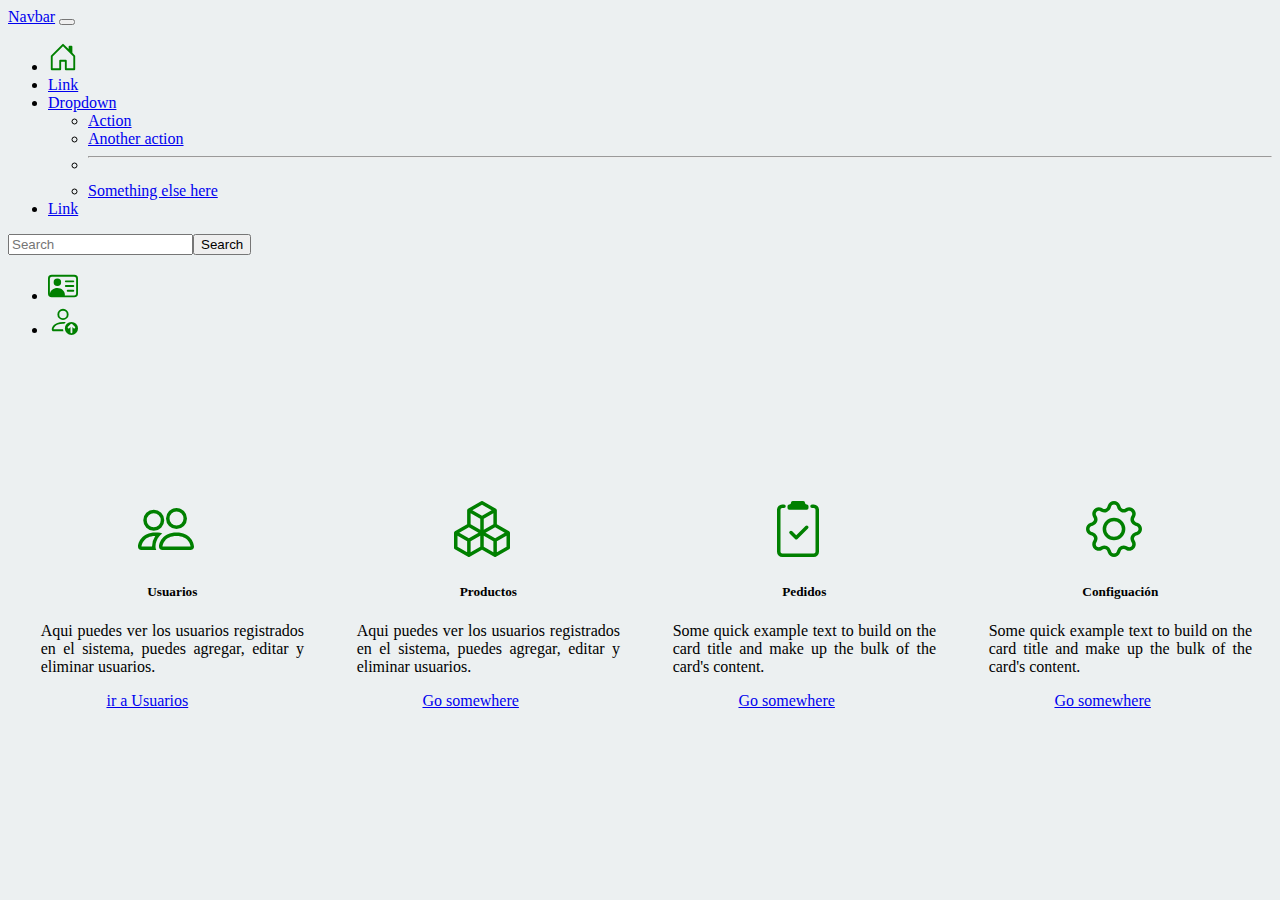
<file: api_login/templates/dashboard.html>
<!doctype html>
<html lang="en">
  <head>
    <meta charset="utf-8">
    <meta name="viewport" content="width=device-width, initial-scale=1">
    <title>Bootstrap demo</title>
    <link href="https://cdn.jsdelivr.net/npm/bootstrap@5.3.1/dist/css/bootstrap.min.css" rel="stylesheet" integrity="sha384-4bw+/aepP/YC94hEpVNVgiZdgIC5+VKNBQNGCHeKRQN+PtmoHDEXuppvnDJzQIu9" crossorigin="anonymous">
    <link rel="stylesheet" type="text/css" href="../static/style_dashboard.css">
  </head>
  <body>

<nav class="navbar navbar-expand-lg bg-body-tertiary">
  <div class="container-fluid">
    <a class="navbar-brand" href="#">Navbar</a>
    <button class="navbar-toggler" type="button" data-bs-toggle="collapse" data-bs-target="#navbarSupportedContent" aria-controls="navbarSupportedContent" aria-expanded="false" aria-label="Toggle navigation">
      <span class="navbar-toggler-icon"></span>
    </button>
    <div class="collapse navbar-collapse" id="navbarSupportedContent">
      <ul class="navbar-nav me-auto mb-2 mb-lg-0">
        <li class="nav-item">
          <a class="nav-link active" aria-current="page" href="#" title="Home"><svg xmlns="http://www.w3.org/2000/svg" width="30" height="30" fill="green" class="bi bi-house-door" viewBox="0 0 16 16">
  <path d="M8.354 1.146a.5.5 0 0 0-.708 0l-6 6A.5.5 0 0 0 1.5 7.5v7a.5.5 0 0 0 .5.5h4.5a.5.5 0 0 0 .5-.5v-4h2v4a.5.5 0 0 0 .5.5H14a.5.5 0 0 0 .5-.5v-7a.5.5 0 0 0-.146-.354L13 5.793V2.5a.5.5 0 0 0-.5-.5h-1a.5.5 0 0 0-.5.5v1.293L8.354 1.146ZM2.5 14V7.707l5.5-5.5 5.5 5.5V14H10v-4a.5.5 0 0 0-.5-.5h-3a.5.5 0 0 0-.5.5v4H2.5Z"/>
</svg></a>
        </li>
        <li class="nav-item">
          <a class="nav-link" href="#">Link</a>
        </li>
        <li class="nav-item dropdown">
          <a class="nav-link dropdown-toggle" href="#" role="button" data-bs-toggle="dropdown" aria-expanded="false">
            Dropdown
          </a>
          <ul class="dropdown-menu">
            <li><a class="dropdown-item" href="#">Action</a></li>
            <li><a class="dropdown-item" href="#">Another action</a></li>
            <li><hr class="dropdown-divider"></li>
            <li><a class="dropdown-item" href="#">Something else here</a></li>
          </ul>
        </li>
        <li class="nav-item">
          <a class="nav-link" href="dashboard.html">Link</a>
        </li>

      </ul>
      <form class="d-flex" role="search" >
        <input class="form-control me-2" type="search" placeholder="Search" aria-label="Search">
        <button class="btn btn-outline-success" type="submit">Search</button>
      </form>
      <ul class="navbar-nav me-2 mb-2 mb-lg-0">
        <li class="nav-item">
          <a class="nav-link" href="login.html" title="Ir a perfil"><svg xmlns="http://www.w3.org/2000/svg"  width="30" height="30" fill="green" class="bi bi-person-vcard" viewBox="0 0 16 16">
  <path d="M5 8a2 2 0 1 0 0-4 2 2 0 0 0 0 4Zm4-2.5a.5.5 0 0 1 .5-.5h4a.5.5 0 0 1 0 1h-4a.5.5 0 0 1-.5-.5ZM9 8a.5.5 0 0 1 .5-.5h4a.5.5 0 0 1 0 1h-4A.5.5 0 0 1 9 8Zm1 2.5a.5.5 0 0 1 .5-.5h3a.5.5 0 0 1 0 1h-3a.5.5 0 0 1-.5-.5Z"/>
  <path d="M2 2a2 2 0 0 0-2 2v8a2 2 0 0 0 2 2h12a2 2 0 0 0 2-2V4a2 2 0 0 0-2-2H2ZM1 4a1 1 0 0 1 1-1h12a1 1 0 0 1 1 1v8a1 1 0 0 1-1 1H8.96c.026-.163.04-.33.04-.5C9 10.567 7.21 9 5 9c-2.086 0-3.8 1.398-3.984 3.181A1.006 1.006 0 0 1 1 12V4Z"/>
</svg></a>
        </li>
        <li class="nav-item">
          <a class="nav-link" href="login2.html" title="Cerrar Sesión"><svg xmlns="http://www.w3.org/2000/svg" width="30" height="30" fill="green" class="bi bi-person-up" viewBox="0 0 16 16">
  <path d="M12.5 16a3.5 3.5 0 1 0 0-7 3.5 3.5 0 0 0 0 7Zm.354-5.854 1.5 1.5a.5.5 0 0 1-.708.708L13 11.707V14.5a.5.5 0 0 1-1 0v-2.793l-.646.647a.5.5 0 0 1-.708-.708l1.5-1.5a.5.5 0 0 1 .708 0ZM11 5a3 3 0 1 1-6 0 3 3 0 0 1 6 0ZM8 7a2 2 0 1 0 0-4 2 2 0 0 0 0 4Z"/>
  <path d="M8.256 14a4.474 4.474 0 0 1-.229-1.004H3c.001-.246.154-.986.832-1.664C4.484 10.68 5.711 10 8 10c.26 0 .507.009.74.025.226-.341.496-.65.804-.918C9.077 9.038 8.564 9 8 9c-5 0-6 3-6 4s1 1 1 1h5.256Z"/>
</svg></a>
        </li>
        </ul>
    </div>
  </div>
</nav>

<div class="container-fluid">
  <div class="container-cards">
    <div class="card" >
      <svg xmlns="http://www.w3.org/2000/svg" width="16" height="16" fill="currentColor" class="bi bi-people" viewBox="0 0 16 16">
  <path d="M15 14s1 0 1-1-1-4-5-4-5 3-5 4 1 1 1 1h8Zm-7.978-1A.261.261 0 0 1 7 12.996c.001-.264.167-1.03.76-1.72C8.312 10.629 9.282 10 11 10c1.717 0 2.687.63 3.24 1.276.593.69.758 1.457.76 1.72l-.008.002a.274.274 0 0 1-.014.002H7.022ZM11 7a2 2 0 1 0 0-4 2 2 0 0 0 0 4Zm3-2a3 3 0 1 1-6 0 3 3 0 0 1 6 0ZM6.936 9.28a5.88 5.88 0 0 0-1.23-.247A7.35 7.35 0 0 0 5 9c-4 0-5 3-5 4 0 .667.333 1 1 1h4.216A2.238 2.238 0 0 1 5 13c0-1.01.377-2.042 1.09-2.904.243-.294.526-.569.846-.816ZM4.92 10A5.493 5.493 0 0 0 4 13H1c0-.26.164-1.03.76-1.724.545-.636 1.492-1.256 3.16-1.275ZM1.5 5.5a3 3 0 1 1 6 0 3 3 0 0 1-6 0Zm3-2a2 2 0 1 0 0 4 2 2 0 0 0 0-4Z"/>
</svg>
      <div class="card-body">
      <h5 class="card-title"> Usuarios</h5>
      <p class="card-text">Aqui puedes ver los usuarios registrados en el sistema, puedes agregar, editar y eliminar usuarios.</p>
      <a href="#" class="btn btn-primary">ir a Usuarios</a>
    </div>
  </div>
    <div class="card" >
      <svg xmlns="http://www.w3.org/2000/svg"  fill="currentColor" class="bi bi-boxes" viewBox="0 0 16 16">
  <path d="M7.752.066a.5.5 0 0 1 .496 0l3.75 2.143a.5.5 0 0 1 .252.434v3.995l3.498 2A.5.5 0 0 1 16 9.07v4.286a.5.5 0 0 1-.252.434l-3.75 2.143a.5.5 0 0 1-.496 0l-3.502-2-3.502 2.001a.5.5 0 0 1-.496 0l-3.75-2.143A.5.5 0 0 1 0 13.357V9.071a.5.5 0 0 1 .252-.434L3.75 6.638V2.643a.5.5 0 0 1 .252-.434L7.752.066ZM4.25 7.504 1.508 9.071l2.742 1.567 2.742-1.567L4.25 7.504ZM7.5 9.933l-2.75 1.571v3.134l2.75-1.571V9.933Zm1 3.134 2.75 1.571v-3.134L8.5 9.933v3.134Zm.508-3.996 2.742 1.567 2.742-1.567-2.742-1.567-2.742 1.567Zm2.242-2.433V3.504L8.5 5.076V8.21l2.75-1.572ZM7.5 8.21V5.076L4.75 3.504v3.134L7.5 8.21ZM5.258 2.643 8 4.21l2.742-1.567L8 1.076 5.258 2.643ZM15 9.933l-2.75 1.571v3.134L15 13.067V9.933ZM3.75 14.638v-3.134L1 9.933v3.134l2.75 1.571Z"/>
</svg>
      <div class="card-body">
      <h5 class="card-title">Productos</h5>
      <p class="card-text">Aqui puedes ver los usuarios registrados en el sistema, puedes agregar, editar y eliminar usuarios.</p>
      <a href="#" class="btn btn-primary">Go somewhere</a>
    </div>
  </div>
    <div class="card" >
      <svg xmlns="http://www.w3.org/2000/svg" fill="currentColor"  class="bi bi-clipboard2-check" viewBox="0 0 16 16">
  <path d="M9.5 0a.5.5 0 0 1 .5.5.5.5 0 0 0 .5.5.5.5 0 0 1 .5.5V2a.5.5 0 0 1-.5.5h-5A.5.5 0 0 1 5 2v-.5a.5.5 0 0 1 .5-.5.5.5 0 0 0 .5-.5.5.5 0 0 1 .5-.5h3Z"/>
  <path d="M3 2.5a.5.5 0 0 1 .5-.5H4a.5.5 0 0 0 0-1h-.5A1.5 1.5 0 0 0 2 2.5v12A1.5 1.5 0 0 0 3.5 16h9a1.5 1.5 0 0 0 1.5-1.5v-12A1.5 1.5 0 0 0 12.5 1H12a.5.5 0 0 0 0 1h.5a.5.5 0 0 1 .5.5v12a.5.5 0 0 1-.5.5h-9a.5.5 0 0 1-.5-.5v-12Z"/>
  <path d="M10.854 7.854a.5.5 0 0 0-.708-.708L7.5 9.793 6.354 8.646a.5.5 0 1 0-.708.708l1.5 1.5a.5.5 0 0 0 .708 0l3-3Z"/>
</svg>
      <div class="card-body">
      <h5 class="card-title">Pedidos </h5>
      <p class="card-text">Some quick example text to build on the card title and make up the bulk of the card's content.</p>
      <a href="#" class="btn btn-primary">Go somewhere</a>
    </div>
  </div>
    <div class="card" >
      <svg xmlns="http://www.w3.org/2000/svg"  fill="currentColor" class="bi bi-gear" viewBox="0 0 16 16">
  <path d="M8 4.754a3.246 3.246 0 1 0 0 6.492 3.246 3.246 0 0 0 0-6.492zM5.754 8a2.246 2.246 0 1 1 4.492 0 2.246 2.246 0 0 1-4.492 0z"/>
  <path d="M9.796 1.343c-.527-1.79-3.065-1.79-3.592 0l-.094.319a.873.873 0 0 1-1.255.52l-.292-.16c-1.64-.892-3.433.902-2.54 2.541l.159.292a.873.873 0 0 1-.52 1.255l-.319.094c-1.79.527-1.79 3.065 0 3.592l.319.094a.873.873 0 0 1 .52 1.255l-.16.292c-.892 1.64.901 3.434 2.541 2.54l.292-.159a.873.873 0 0 1 1.255.52l.094.319c.527 1.79 3.065 1.79 3.592 0l.094-.319a.873.873 0 0 1 1.255-.52l.292.16c1.64.893 3.434-.902 2.54-2.541l-.159-.292a.873.873 0 0 1 .52-1.255l.319-.094c1.79-.527 1.79-3.065 0-3.592l-.319-.094a.873.873 0 0 1-.52-1.255l.16-.292c.893-1.64-.902-3.433-2.541-2.54l-.292.159a.873.873 0 0 1-1.255-.52l-.094-.319zm-2.633.283c.246-.835 1.428-.835 1.674 0l.094.319a1.873 1.873 0 0 0 2.693 1.115l.291-.16c.764-.415 1.6.42 1.184 1.185l-.159.292a1.873 1.873 0 0 0 1.116 2.692l.318.094c.835.246.835 1.428 0 1.674l-.319.094a1.873 1.873 0 0 0-1.115 2.693l.16.291c.415.764-.42 1.6-1.185 1.184l-.291-.159a1.873 1.873 0 0 0-2.693 1.116l-.094.318c-.246.835-1.428.835-1.674 0l-.094-.319a1.873 1.873 0 0 0-2.692-1.115l-.292.16c-.764.415-1.6-.42-1.184-1.185l.159-.291A1.873 1.873 0 0 0 1.945 8.93l-.319-.094c-.835-.246-.835-1.428 0-1.674l.319-.094A1.873 1.873 0 0 0 3.06 4.377l-.16-.292c-.415-.764.42-1.6 1.185-1.184l.292.159a1.873 1.873 0 0 0 2.692-1.115l.094-.319z"/>
</svg>
      <div class="card-body">
      <h5 class="card-title">Configuación</h5>
      <p class="card-text">Some quick example text to build on the card title and make up the bulk of the card's content.</p>
      <a href="#" class="btn btn-primary">Go somewhere</a>
    </div>
  </div>
  </div>
</div>
    <script src="https://cdn.jsdelivr.net/npm/bootstrap@5.3.1/dist/js/bootstrap.bundle.min.js" integrity="sha384-HwwvtgBNo3bZJJLYd8oVXjrBZt8cqVSpeBNS5n7C8IVInixGAoxmnlMuBnhbgrkm" crossorigin="anonymous"></script>

  </body>
</html>
</file>
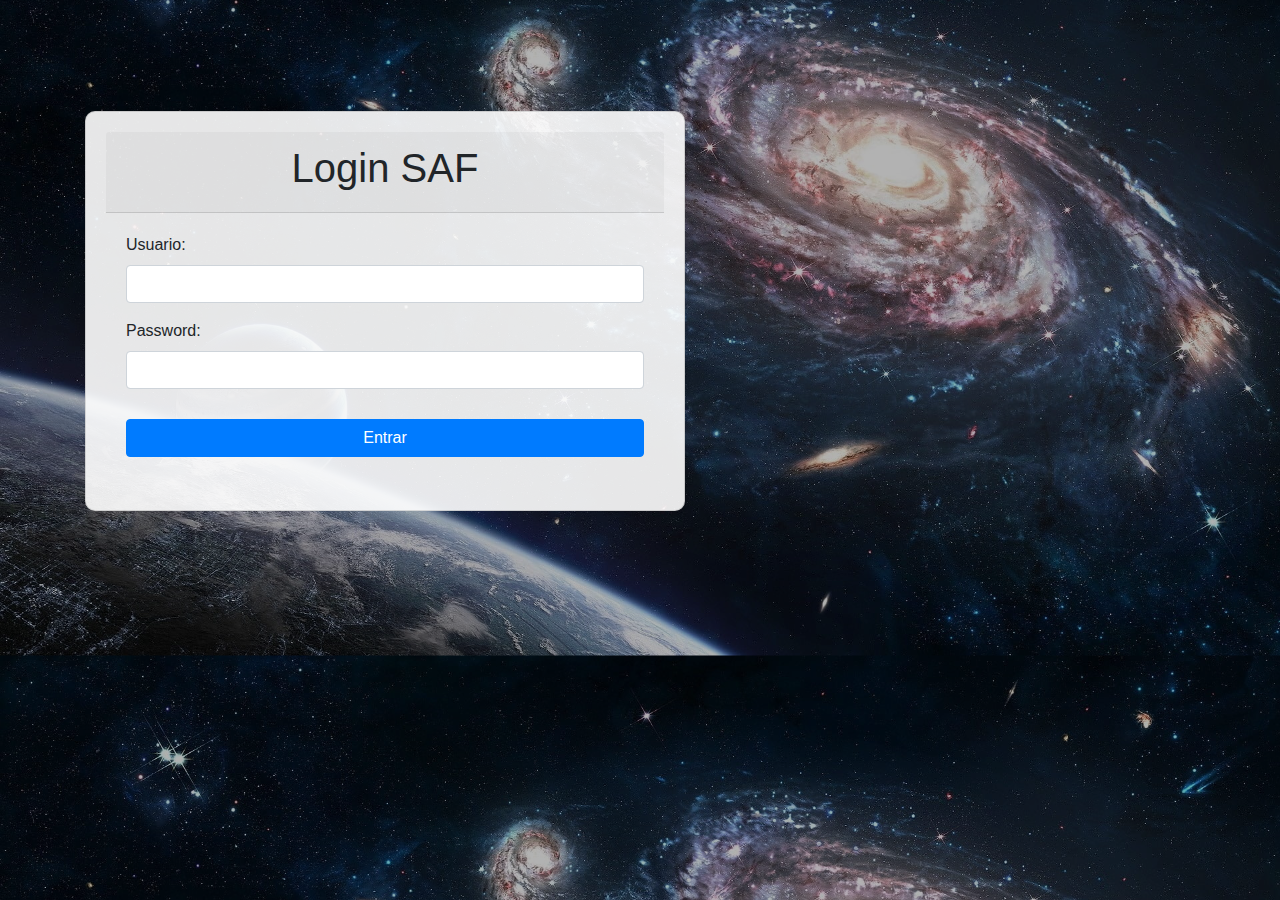
<file: api_login/templates/login_form.html>
<!DOCTYPE html>
<html lang="es">
<head>
    <title>Login SAF</title>
    <!-- Add Bootstrap CSS link -->
    <link rel="stylesheet" href="https://stackpath.bootstrapcdn.com/bootstrap/4.5.2/css/bootstrap.min.css">
    <link rel="stylesheet" type="text/css" href="../static/style.css">
    <!-- Add Bootstrap JS scripts -->
    <script src="https://code.jquery.com/jquery-3.5.1.slim.min.js"></script>
    <script src="https://cdn.jsdelivr.net/npm/@popperjs/core@2.9.1/dist/umd/popper.min.js"></script>
    <script src="https://stackpath.bootstrapcdn.com/bootstrap/4.5.2/js/bootstrap.min.js"></script>



</head>
<body>
    <div class="container mt-5">
        <div class="card">
            <div class="card-header">
                <h1 class="text-center">Login SAF</h1>
            </div>
            <div class="card-body">
                <form id="loginForm">
                    <div class="form-group">
                        <label for="email">Usuario:</label>
                        <input type="email" class="form-control" id="email" name="email" required>
                    </div>
                    <div class="form-group">
                        <label for="password">Password:</label>
                        <input type="password" class="form-control" id="password" name="password" required>
                    </div>
                    <button type="submit" class="btn btn-primary btn-block">Entrar</button>
                </form>
            </div>
        </div>
    </div>

    <!-- Modal para mostrar los mensajes -->
    <div class="modal fade" id="messageModal" tabindex="-1" role="dialog" aria-labelledby="messageModalLabel" aria-hidden="true">
        <div class="modal-dialog" role="document">
            <div class="modal-content">
                <div class="modal-header">
                    <h5 class="modal-title" id="messageModalLabel">Mensaje</h5>
                    <button type="button" class="close" data-dismiss="modal" aria-label="Close">
                        <span aria-hidden="true">&times;</span>
                    </button>
                </div>
                <div class="modal-body">
                    <p id="messageText"></p>
                </div>
                <div class="modal-footer">
                    <button type="button" class="btn btn-secondary" data-dismiss="modal">Close</button>
                </div>
            </div>
        </div>
    </div>

    <script>
    const loginForm = document.getElementById('loginForm');
    const messageModal = new bootstrap.Modal(document.getElementById('messageModal'));
    const messageText = document.getElementById('messageText');

    loginForm.addEventListener('submit', function (event) {
        event.preventDefault();

        const formData = new FormData(loginForm);
        const data = {
            email: formData.get('email'),
            password: formData.get('password')
        };

        fetch('/login', {
            method: 'POST',
            headers: {
                'Content-Type': 'application/json'
            },
            body: JSON.stringify(data)
        })
        .then(response => response.json())
        .then(result => {
            messageText.textContent = result.message;
            messageModal.show();

            // Check if the response is successful
            if (result.success) {
                // Show the modal for 2 seconds before redirecting
                setTimeout(function () {
                    messageModal.hide();
                    window.location.href = 'dashboard.html';
                }, 3000);
            }
        })
        .catch(error => {
            messageText.textContent = 'Error al procesar la solicitud.';
            messageModal.show();
        });
    });
</script>



</body>
</html>
</file>
<file: api_login/static/style_dashboard.css>
body{
    background-color: #ECF0F1 ;
}


.d-flex{
    display: flex;
    flex-block: 0;
    margin-right: 25%;
    width: 350px;
}

.card{
    width: 300px;
    height : 300px;
    padding: 20px;
    border-radius: 10px;
    /* poner un elemento al lado del otro */
    display: inline-block;
    margin-top: 10%;
    margin-left: 1%;
    align: center;
    
    
    
}

.container-cards{
    display: flex;
    justify-content: center;
    align-items: center;

}

.bi-people
{
    height: 56px;
    width: 56px;
    align: center;
    justify-content: center;
    horizontal-align: middle;
    margin-left: 37%;
    color: green;

}

.bi-boxes
{
    height: 56px;
    width: 56px;
    align: center;
    color: green;
    margin-left: 37%;

    }

.bi-clipboard2-check
{
    height: 56px;
    width: 56px;
    align: center;
    color: green;
    margin-left: 37%;

    }

.bi-gear
{
    height: 56px;
    width: 56px;
    align: center;
    color: green;
    margin-left: 37%;

    }

.card-title{
    text-align: center;
    
}

.card-text{
    
    text-align: justify
}

.btn-primary{
   
    margin-left: 25%;

}
</file>
<file: api_login/static/style.css>
.card{
    background-color: rgba(255, 255, 255, 0.9);
    width: 600px;
    height : 400px;
    padding: 20px;
    border-radius: 10px;
    vertical-align: middle;
    margin-top: 10%;

}
.card-title{
    text-align: center;
}


.btn-primary{
    margin-top : 30px;
    align : center;

}

body {
  /* Ajustar el tamaño y centrar la imagen de fondo con gradiente opaco */
  background-image: linear-gradient(
    rgba(0, 0, 0, 0.3),
    rgba(0, 0, 0, 0.3)
  ), url('../static/images/login.jpg');
  background-size: cover;
  background-position: center center;
  background-repeat: repeat;
  align-items: center;
  justify-content: center;
}


.sidebar {
    position: fixed;
    top: 60px;
    left: 0;
    width: 250px;
    height: 100%;
    background-color: #f8f9fa;
    padding: 15px;
}

.content {
    margin-left: 250px;
    padding: 15px;
}

.sidebar-item {
    margin-bottom: 10px;
}

.dashboard-item {
    background-color: #ffffff;
    border: 1px solid #dee2e6;
    padding: 15px;
    margin-bottom: 15px;
}


/* Agrega el resto de tus estilos para el formulario login aquí */
</file>
